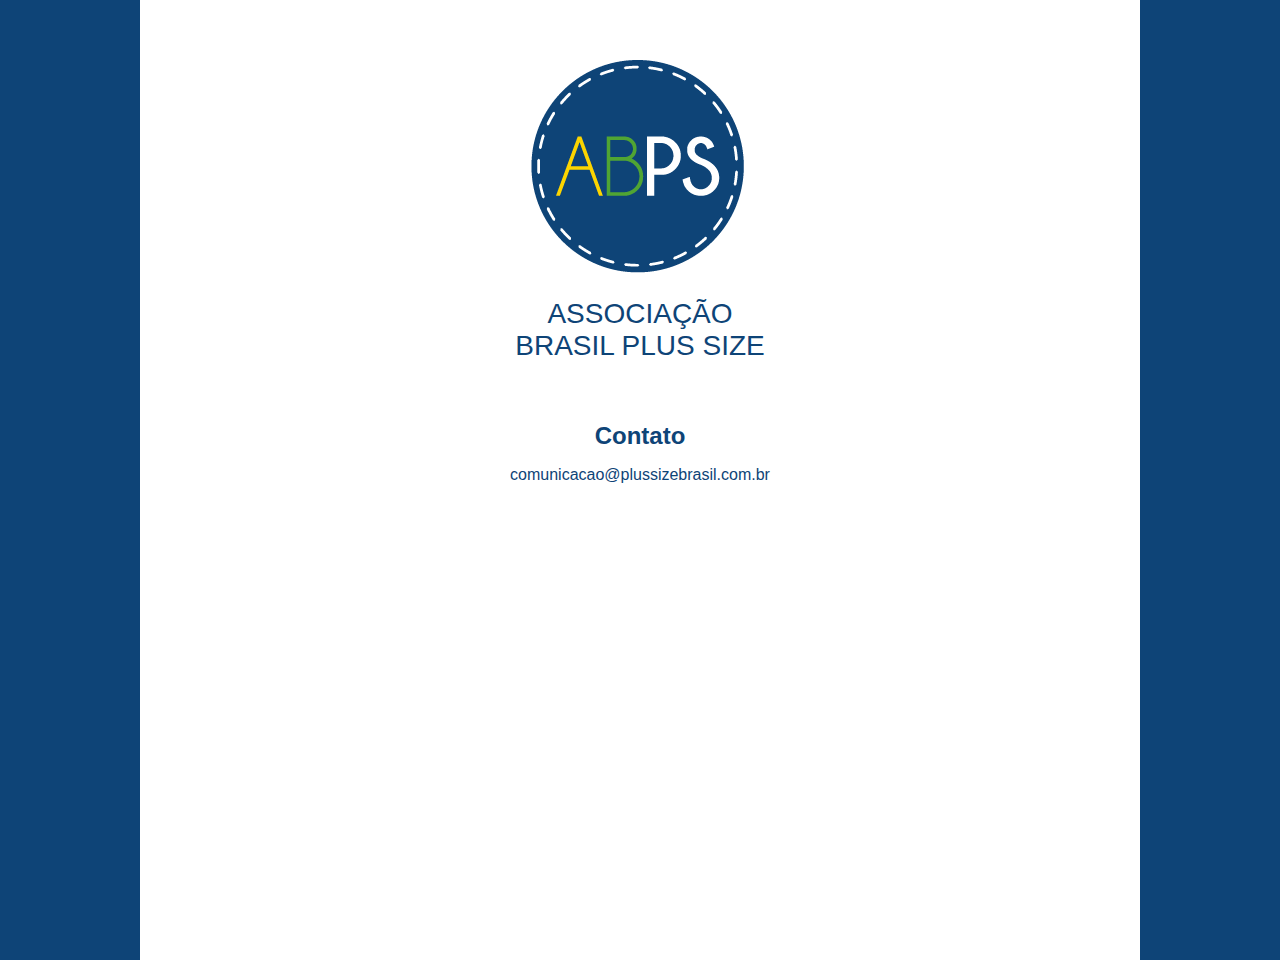
<file: index.html>
<head>
  <meta charset="utf-8">
  <link rel="stylesheet" href="index.css">
  <title>Associação Brasileira Plus Size - ABPS</title>
</head>
<body>
  <div class="container">
    <div class="logo">
      <img src="public/images/logo.png"/>
      <h1>Associação <br/>Brasil Plus Size</h1>
    </div>
    <div class="contact">
      <h2>Contato</h2>
      <p>comunicacao@plussizebrasil.com.br</p>
    </div>
  </div>
</body>
</file>
<file: index.css>
/*
Azul: #0E4477
Branco: #FFFFFF
font-family: Helvetica
*/

body {
  background-color: #0e4477;
  margin: 0;
  padding: 0;
}

h1, h2, h3, h4, h5, p, li, a {
  font-family: Helvetica, 'Roboto', Arial;
  color: #0e4477;
}

h1 {
  text-align: center;
  font-weight: 400;
  font-size: 28px;
  text-transform: uppercase;
}

h2 {
  margin-bottom: 10px;
}

.container {
  padding-top: 60px;
  height: 100%;
  margin: 0 auto;
  max-width: 1000px;
  background-color: #ffffff;
}

.logo {
  text-align: center;
}

.logo img {
  width: 238px;
  height: 219px;
}

.contact {
  margin: 60px auto 30px;
  text-align: center;
}
</file>
